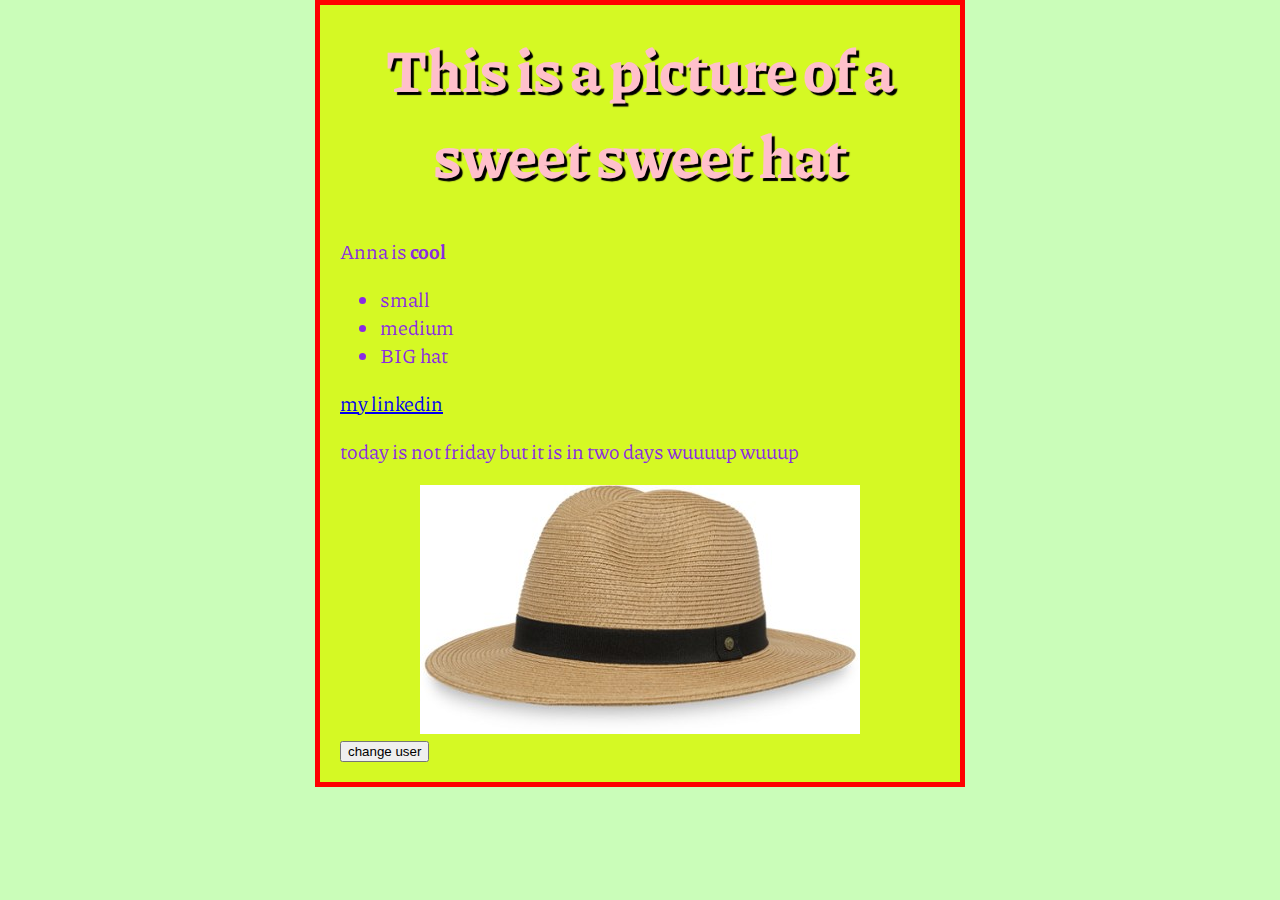
<file: teeeest/index2.html>
<!DOCTYPE html>
<html>
<head>
    <link href="https://fonts.googleapis.com/css2?family=Piazzolla:wght@100&display=swap" rel="stylesheet">
<link href="styles/style.css" rel="stylesheet">
<meta charset="utf-8">
<title>My test page</title>
</head>
<body>
<h1>This is a picture of a sweet sweet hat</h1>
<p>Anna is <strong>cool</strong></p>
<ul>
    <li>small</li>
    <li>medium</li>
    <li>BIG hat</li>
</ul>
<a href="https://developer.mozilla.org/en-US/docs/Learn/Common_questions/set_up_a_local_testing_server">my linkedin</a>
<p>today is not friday but it is in two days wuuuup wuuup</p>
<img src="images/hat.jpeg" alt="your butt">
<button>change user</button>
<script src="scripts/main.js"></script>
</body>
</html>
</file>
<file: teeeest/styles/style.css>
html {
  font-size: 20px;
  font-family: 'Piazzolla', serif;
}
h1 {
  font-size: 60px;
  text-align: center;
  color: pink; 
  margin: 0;
  padding: 20px 0;
  text-shadow: 3px 3px 1px black;
}
p, li {
  font-size: 20px;
  color: blueviolet;
}
html {
  background-color: #CAFDB9;
}
body {
  width: 600px;
  margin: 0 auto;
  background-color: #D5F924;
  padding: 0 20px 20px 20px;
  border: 5px solid red;
}
Img {
  display: block;
  margin: 0 auto;
}
</file>
